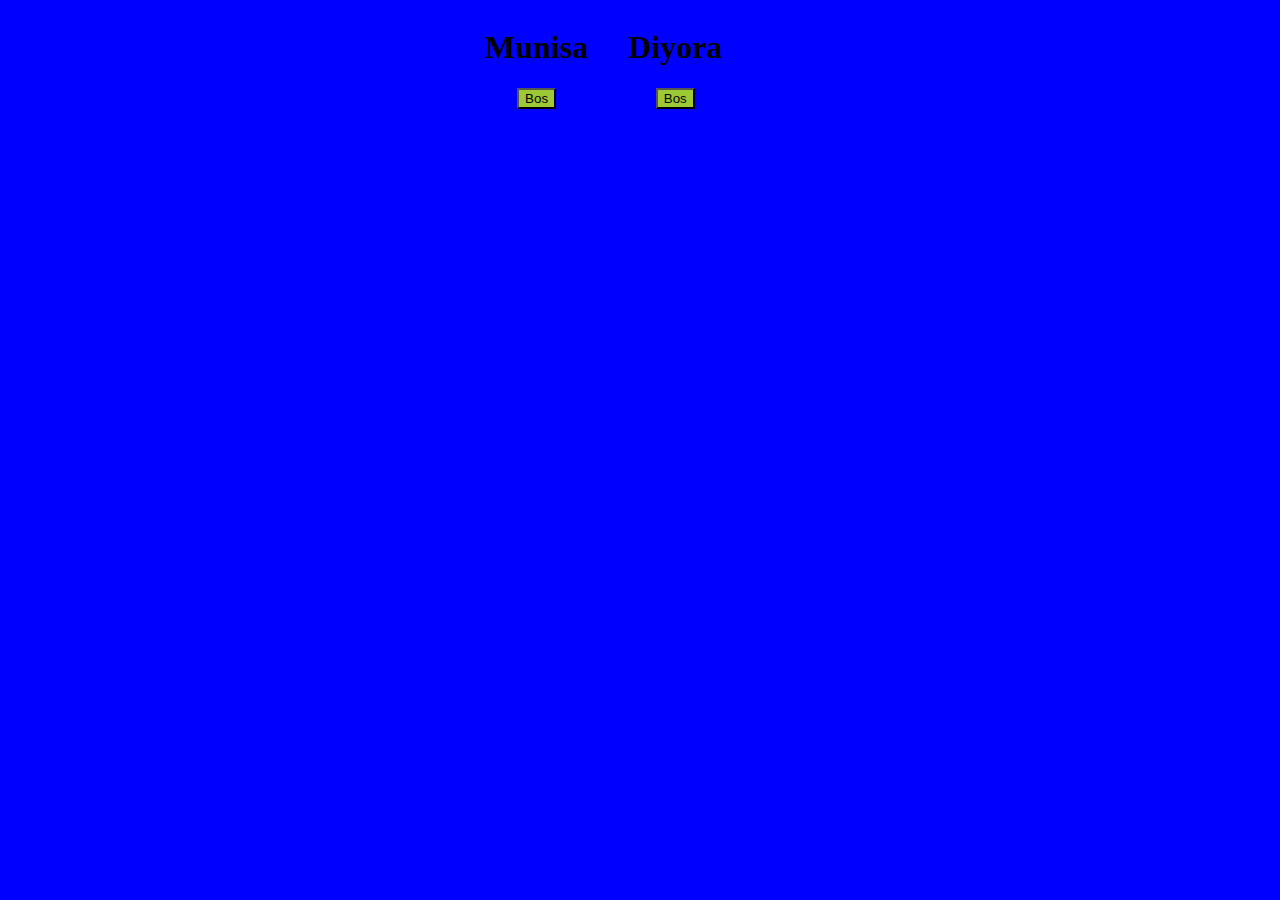
<file: index.html>
<!DOCTYPE html>
<html lang="en">
<head>
    <meta charset="UTF-8">
    <meta http-equiv="X-UA-Compatible" content="IE=edge">
    <meta name="viewport" content="width=device-width, initial-scale=1.0">
    <title>Munisa.Diyora</title>
    <link rel="stylesheet" href="./main.css">
</head>
<body>
<div class="container">
    <header>
        <div>
            <h1>Munisa</h1>
            <button><a href="./index2.html">Bos</a></button>
        </div>

        <div>
            <h1>Diyora</h1>
            <button><a href="./index2.html">Bos</a></button>
        </div>
    </header>
</div>
    
    <script src="./main.js"></script>
</body>
</html>
</file>
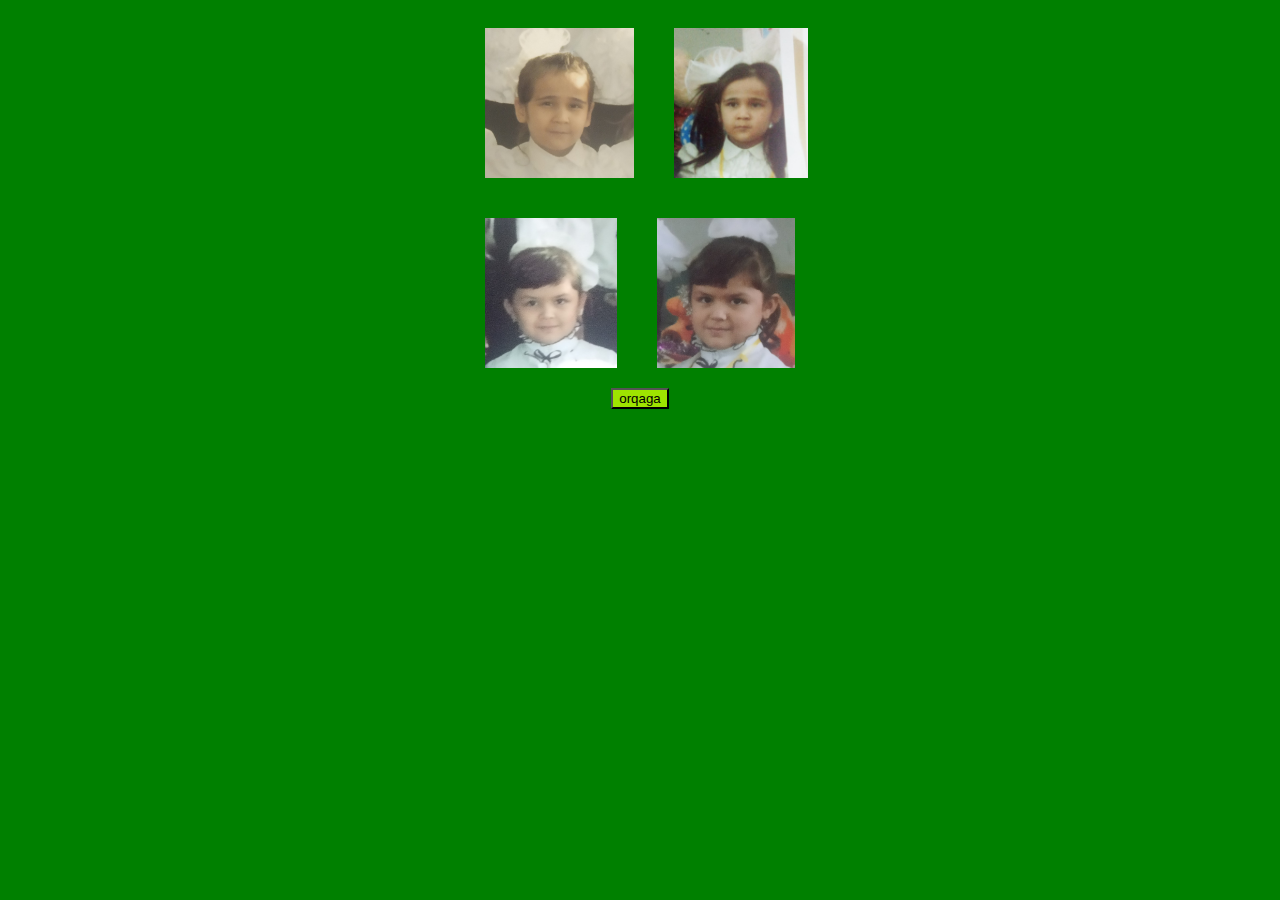
<file: index2.html>
<!DOCTYPE html>
<html lang="en">
<head>
    <meta charset="UTF-8">
    <meta http-equiv="X-UA-Compatible" content="IE=edge">
    <meta name="viewport" content="width=device-width, initial-scale=1.0">
    <title>Document</title>
    <link rel="stylesheet" href="./main.css">
</head>
<body>
    <div class="container">
        <header>
<img src="./img/diyora.jpg" width="150px" height="150px" alt="">
<img src="./img/diyora2.jpg" width="150px" height="150px" alt="">

        </header>
        <header>
            <img src="./img/munisa.jpg" width="150px" height="150px" alt="">
            <img src="./img/munisa2.jpg" width="150px" height="150px" alt="">
        </header>
        <button>
            <a href="./index.html">orqaga</a>
        </button>
    </div>

    <script src="./main.js"></script>
</body>
</html>
</file>
<file: main.css>
.container{
    width: 350px;
    margin: 0 auto;
    border: none;
}
header{
    
    display: flex;
}
a{
    text-decoration: none;
    color: black;
}
img{
    margin-top: 20px;
    margin-bottom: 20px;
    margin-inline: 20px;
}
div{margin-inline: 20px;
    display: block;
    text-align: center;
    align-items: center;
    /* border: 5px solid; */
}
button:active{
    opacity: 0.2;
}

button{
    background-color: rgba(200, 255, 0, 0.788);
}
</file>
